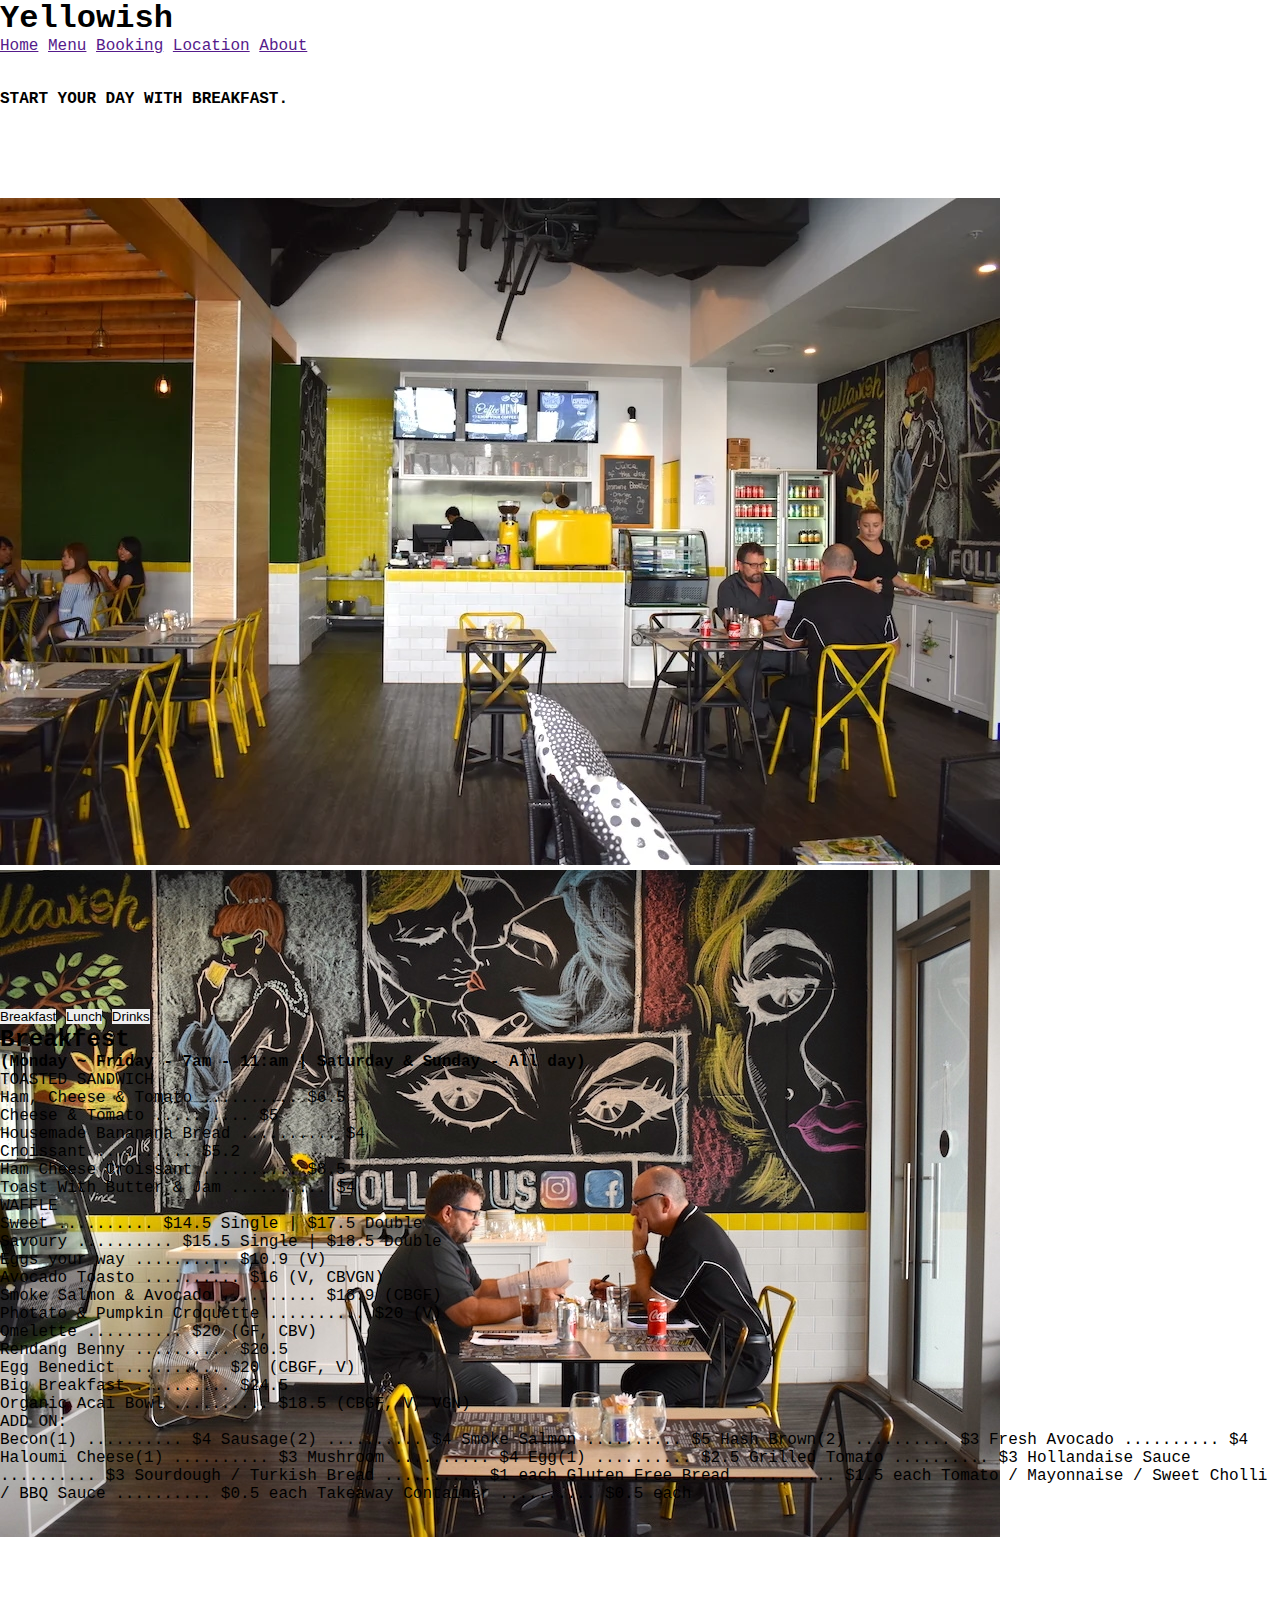
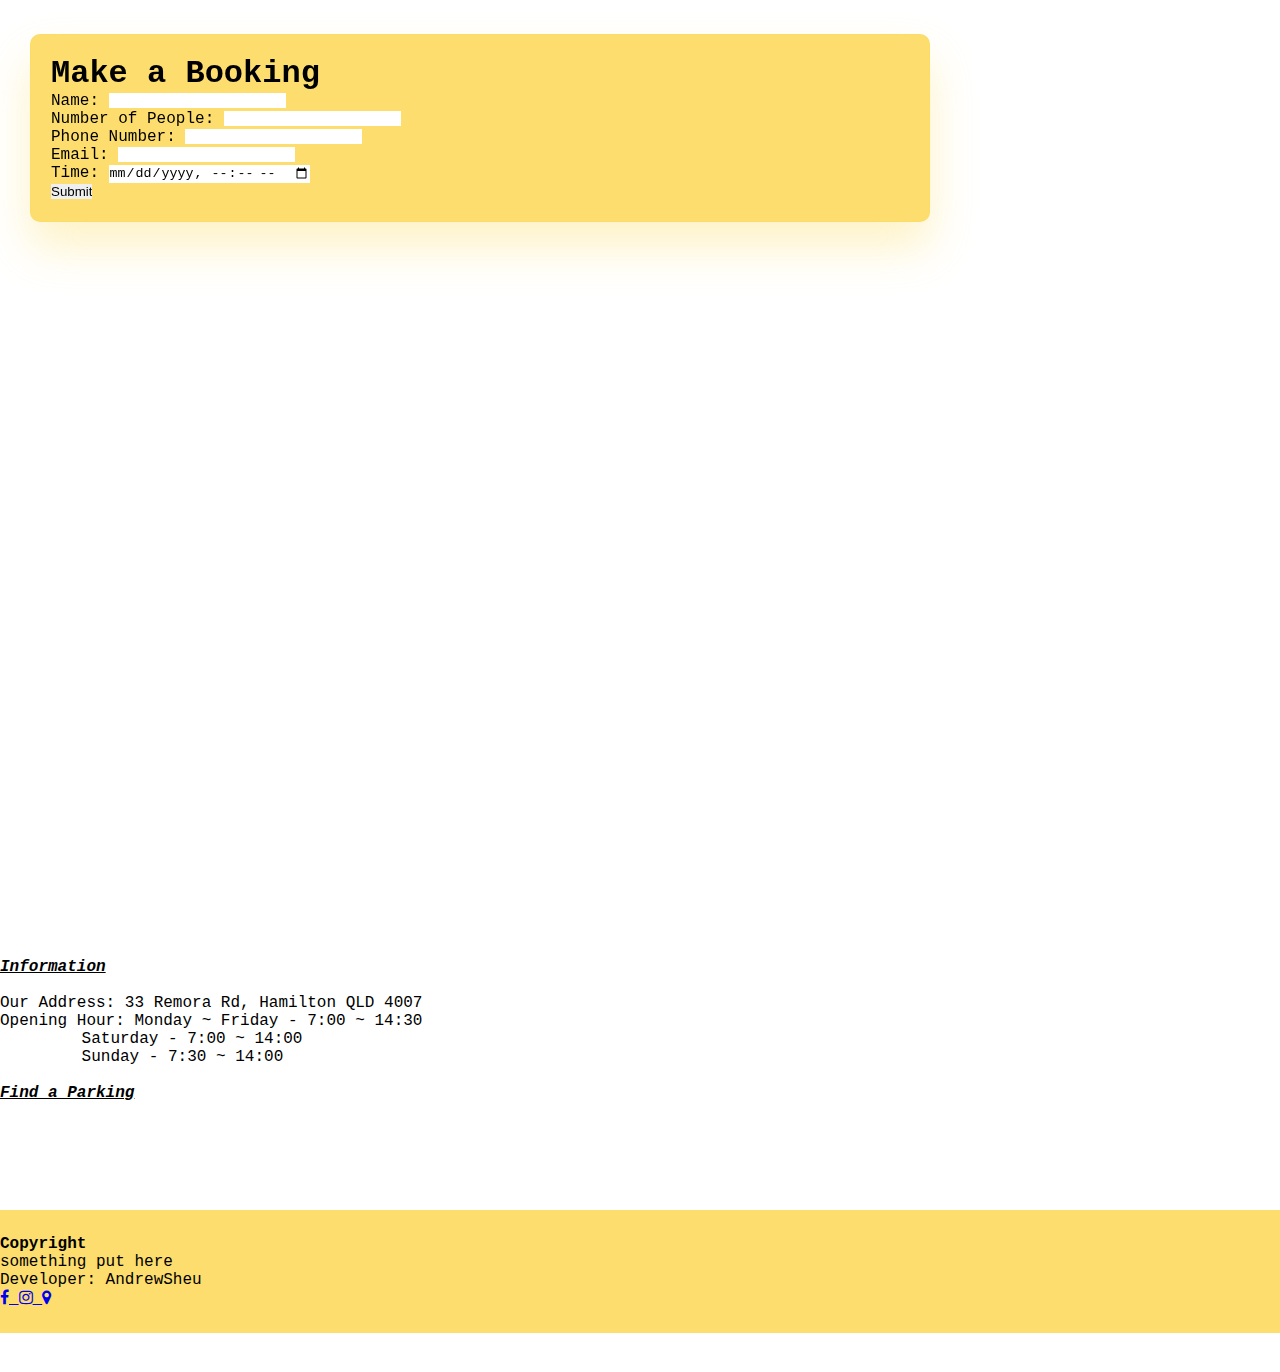
<file: new.html>
<!DOCTYPE html>
<html lang="en">

<head>
    <meta charset="UTF-8">
    <meta http-equiv="X-UA-Compatible" content="IE=edge">
    <meta name="viewport" content="width=device-width, initial-scale=1.0">
    <title>Yellowish Cafe</title>
    <link rel="stylesheet" href="/style.css">
    <link rel="stylesheet" href="/script.js">
    <link rel="preconnect" href="https://fonts.googleapis.com">
    <link rel="preconnect" href="https://fonts.gstatic.com" crossorigin>
    <link href="https://fonts.googleapis.com/css2?family=Caveat&display=swap" rel="stylesheet">
    <link rel="stylesheet" href="https://cdnjs.cloudflare.com/ajax/libs/font-awesome/4.7.0/css/font-awesome.min.css">
</head>

<body>
    <div>
        <header>
            <h1>Yellowish</h1>
            <div class="nav">
                <a href="">Home</a>
                <a href="">Menu</a>
                <a href="">Booking</a>
                <a href="">Location</a>
                <a href="">About</a>
            </div>

        </header>
        <div class="home-word">
            <h4>START YOUR DAY WITH BREAKFAST.</h4>
        </div>

        <div class="content">
            <section class="home">

                <div class="image">
                    <img src="/img/yellowish.webp">
                    <img src="/img/yellowish2.jpg">
                </div>
            </section>

            <section class="menu">
                <div class="choose">
                    <button>Breakfast</button>
                    <button>Lunch</button>
                    <button>Drinks</button>
                </div>
                <div class="breakfest">
                    <h2>Breakfest</h2>
                    <h4>(Monday ~ Friday - 7am - 11:am | Saturday & Sunday - All day)</h4>

                    <div class="left-b">
                        <p>
                            TOASTED SANDWICH <br>
                            Ham, Cheese & Tomato .......... $6.5 <br>
                            Cheese & Tomato .......... $5 <br>

                            Housemade Bananana Bread .......... $4 <br>
                            Croissant .......... $5.2 <br>
                            Ham Cheese Croissant .......... $8.5 <br>
                            Toast With Butter & Jam .......... $4 <br>

                        </p>
                    </div>
                    <div class="right-b">

                    </div>
                    <p>
                        WAFFLE <br>
                        Sweet .......... $14.5 Single | $17.5 Double <br>
                        Savoury .......... $15.5 Single | $18.5 Double <br>

                        Eggs your way .......... $10.9 (V)<br>
                        Avocado Toasto .......... $16 (V, CBVGN)<br>
                        Smoke Salmon & Avocado .......... $18.9 (CBGF)<br>
                        Photato & Pumpkin Croquette .......... $20 (V)<br>
                        Omelette .......... $20 (GF, CBV)<br>
                        Rendang Benny .......... $20.5 <br>
                        Egg Benedict .......... $20 (CBGF, V)<br>
                        Big Breakfast .......... $24.5<br>
                        Organic Acai Bowl .......... $18.5 (CBGF, V, VGN)<br>
                    </p>
                </div>

                <div class="bot-t">
                    ADD ON: <br>
                    Becon(1) .......... $4
                    Sausage(2) .......... $4
                    Smoke Salmon .......... $5
                    Hash Brown(2) .......... $3
                    Fresh Avocado .......... $4
                    Haloumi Cheese(1) .......... $3
                    Mushroom .......... $4
                    Egg(1) .......... $2.5
                    Grilled Tomato .......... $3
                    Hollandaise Sauce .......... $3
                    Sourdough / Turkish Bread .......... $1 each
                    Gluten Free Bread .......... $1.5 each
                    Tomato / Mayonnaise / Sweet Cholli / BBQ Sauce .......... $0.5 each
                    Takeaway Container .......... $0.5 each
                </div>
            </section>

            <section class="booking">
                <form action="" class="booking-form">
                    <h1>Make a Booking</h1>
                    Name:
                    <input type="text" id="booking-name">
                    <br>
                    Number of People:
                    <input type="number" id="booking-number">
                    <br>
                    Phone Number:
                    <input type="phone" id="booking-email">
                    <br>
                    Email:
                    <input type="email" name="" id="booking-email">
                    <br>
                    Time:
                    <input type="datetime-local" name="" id="booking-time">
                    <br>
                    <input type="submit" value="Submit">
                </form>
            </section>

            <section class="location">
                <div class="location-div">
                    <iframe
                        src="https://www.google.com/maps/embed?pb=!1m14!1m8!1m3!1d14163.809670229877!2d153.0711096!3d-27.4395936!3m2!1i1024!2i768!4f13.1!3m3!1m2!1s0x0%3A0x958e471895c4846c!2sYellowish!5e0!3m2!1szh-TW!2sau!4v1658067677060!5m2!1szh-TW!2sau"
                        width="800" height="600" style="border:0;" allowfullscreen="" loading="lazy"
                        referrerpolicy="no-referrer-when-downgrade">
                    </iframe>
                </div>
                <div class="location-word-div">
                    <P>
                    <h4><i><u>Information</u></i></h4><br>
                    Our Address: 33 Remora Rd, Hamilton QLD 4007 <br>
                    Opening Hour: Monday ~ Friday - 7:00 ~ 14:30<br>
                    &emsp;&emsp;&emsp;&emsp;&ensp; Saturday - 7:00 ~ 14:00 <br>
                    &emsp;&emsp;&emsp;&emsp;&ensp; Sunday - 7:30 ~ 14:00 <br>
                    <br>
                    <h4><i><u>Find a Parking</u></i></h4><br>
                    </P>

                </div>


            </section>


            <section class="about">

            </section>

            </section>

            <footer>
                <h4>Copyright</h4>
                <p class="footer_openhour"> something put here</p>
                <p class="footer_name">Developer: AndrewSheu</p>

                <div class="nav-sign">
                    <a href="https://www.facebook.com/yellowishhamilton/">
                        <i class="fa fa-facebook"></i>
                    </a>
                    <a href="https://www.instagram.com/yellowishcafe/">
                        <i class="fa fa-instagram"></i>
                    </a>
                    <a href="https://goo.gl/maps/195J82aKMWFWB5yW7">
                        <i class="fa fa-map-marker "></i>
                    </a>
                </div>

            </footer>
        </div>
</body>

</html>
</file>
<file: style.css>
* {
    margin: 0;
    padding: 0;
    border: 0;
    box-sizing: border-box;
}

body {
    font-family: 'Inconsolata', monospace;
    text-align: left;
    height: auto;
}

header {
    background-color: white;
    width: 100%;
    height: 10vh;
    position: sticky;
    top: 0;
}

.header-container {
    display: flex !important;
    width: 100%;
    height: 10vh;
    padding-right: 25px;
    padding-left: 25px;
    margin-right: auto;
    margin-left: auto;

}

.header-logo {
    position: relative;
    top: 20px;
    left: 20%;
}

.header-menu {
    display: flex !important;
    position: relative;
    left: 20%;
    list-style: none;
    align-items: center;
    font-weight: bold;
}

.header-menu a {
    margin-left: 15px;
    margin-right: 15px;
    color: black;
    font-size: 22px;
}

.header-menu a:hover {
    color: #fdd43f;
}

.header-menu li {
    display: list-item;
    text-align: -webkit-match-parent;
}

.home {
    width: 100%;
    height: 90vh;
    padding-top: 10vh;
}

.home-container1 {
    width: 100%;
}

.home-container2 {
    background-color: #FCDD6E;
    display: flex;
}

.home-container3 {
    display: flex;
    flex: 0 0 40%;
    max-width: 40%;
    flex-direction: column;
    justify-content: center;
    align-items: center;
}

.home-container3 {}

.home-container3 h1 {
    font-size: 46px;
    color: white;
    padding: 15px;
}

.home-container3 h4 {
    font-size: 20px;
    color: white;
    padding: 15px;
}

.home-container3 button {
    font-size: 15px;
    color: white;
    background-color: #FCDD6E;
    border: 4px #ffffff solid;
    padding: 10px 20px;
    display: inline-block;
    border-radius: 8px;
    font-weight: 700;
    transition: all 0.3s;
    cursor: pointer;
}

.home-container3 button:hover {
    color: #FCDD6E;
    background-color: #fff;
}

.home-container4 {
    flex: 0 0 60%;
    max-width: 60%;
}

.home-container4 img {
    height: 70vh;
    max-width: 100%;
    filter: opacity(95%);
}

.home-container5 {}

.home-container6 {
    height: 20vh;
    display: flex;
    flex-wrap: wrap;
    justify-content: center;
    align-items: center;
}

.home-container6 li {
    padding: 20px;
    list-style: none;
    color: white;
    font-size: 30px;
}

.home-container6 a {
    color: #FCDD6E;
    font-size: 35px;
}

.home-container6 a:hover {
    color: black;
    font-size: 45px;
}


/*



*/


.aboutus-container {
    width: 100%;
    padding-top: 10vh;
}

.aboutus-container1 {
    border-top: 5px solid #FCDD6E;

}

.aboutus-container2 {}

.aboutus-container3 {
    display: flex;
    align-items: center;
    justify-content: center;
    padding: 30px;
    flex-direction: row-reverse;

}

.aboutus-container3-1 {
    display: flex;
    align-items: center;
    justify-content: center;
    padding: 30px;
}

.aboutus-container4 {
    box-shadow: 40px 25px #fcdd6ed1;
}

.aboutus-container4 img {
    height: 50vh;
    max-width: 100%;
}

.aboutus-container4 iframe {}

.aboutus-container5 {
    padding-right: 100px;
    padding-left: 130px;
}


.aboutus-container5 h1 {
    font-size: 36px;
    color: #fdd43f;
    padding-bottom: 20px;
}

.aboutus-container5 h3 {
    font-size: 23px;
    color: #fdd43f;
    font-style: italic;
    padding-bottom: 10px;
}

.aboutus-container5 h4 {
    font-size: 20px;
    padding-bottom: 10px;
}

.aboutus-container5 p {
    padding-bottom: 30px;
}


.menu {
    padding-top: 10vh;
}

.menu-container {}

.menu-container1 {
    width: 100%;
    background-color: #FCDD6E;
    min-height: 110vh;
    height: auto;
}

.menu-container2 {
    display: flex;
    align-items: center;
    justify-items: center;
    justify-content: center;
    flex-direction: column;
}

.menu-container3 {}

.menu-container3 h1 {
    font-size: 36px;
    color: white;
    padding: 30px;
}

.menu-container4 {
    display: flex;
    flex-direction: column;
    align-content: center;
    align-items: center;
}

.menu-container4 {}

.menu-container5 {
    padding: 10px;
}

.menu-container5 ul {
    list-style: none;
    display: flex;
    padding: 20px;
}

.menu-container5 li {
    display: flex;
    padding: 10px;
    flex-direction: column;

}


.menu-container5 i {
    color: #fff;
    font-size: 50px;
    background-color: #FCDD6E;
    border: 2px #ffffff solid;
    padding: 10px 20px;
    display: inline-block;
    font-weight: 700;
    transition: all 0.3s;
    cursor: pointer;
}

.menu-container5 i:hover {
    color: #FCDD6E;
    background-color: #fff;
}

.menu-container5 p {
    background-color: #fff;
    color: #FCDD6E;
    width: 100%;
    display: flex;
    justify-content: center;
    align-items: center;
    font-size: 20px;
    font-style: oblique;
}

.menu-container6 {
    display: flex;
    justify-content: center;
    align-items: center;
    width: 100%;
}

.menu-container7 {
    background-color: #fff;
    width: 80%;
    justify-items: center;
    padding: 20px;
}

.menu-container8 {
    background-color: #FCDD6E;
    padding: 20px;
    display: flex;
    flex-direction: wrap;
    width: 100%;
}

.menu-container9 {
    background-color: #fff;
    padding: 20px;
    width: 100%;

}

.menu-container10 {
    background-color: #FCDD6E;
    padding: 20px;
    width: 100%;
}

.menu-container11 {
    padding: 10px;
    width: 100%;
}

.menu-container12 {
    background-color: white;
    padding: 10px;
    width: 100%;
    border: 2px solid #FCDD6E;
}

.booking-main {
    min-height: 100vh;
    height: auto;
    display: flex;
    justify-content: center;
    align-items: center;
}

.booking {
    display: flex;
    width: 100%;
    height: 50vh;
    align-items: center;
}

.booking-pic {
    display: flex;
    justify-content: right;
    align-items: center;
    margin-left: 60px;
    min-width: 50%;
    width: 100%;
    opacity: 85%;
}

form {
    position: relative;
    z-index: 1000;
    width: 100%;
    max-width: 900px;
    padding: 20px;
    background: #fcdd6e;
    box-shadow: 0 25px 45px rgb(253, 212, 63, 0.3);
    border: 1px solid rgb(253, 212, 63, 0.1);
    border-radius: 10px;
    margin: 30px;
}

.booking-container {
    display: flex;
    justify-content: left;
    align-items: center;
    height: auto;
    width: 100%;
}

.booking-container h2 {
    width: 100%;
    text-align: center;
    color: white;
    font-weight: 900;
    font-size: 36px;
    margin-bottom: 20px;
}

.booking-container .row100 {
    position: relative;
    width: 100%;
    display: grid;
    grid-template-columns: repeat(auto-fit, minmax(200px, 1fr));
}

.booking-container .row100 .col {
    position: relative;
    width: 100%;
    padding: 0 10px;
    margin: 30px 0 20px;
}

.booking-container .row100 .col .inputbox {
    position: relative;
    width: 100%;
    height: 40px;
    color: white;
}

.booking-container .row100 .col .inputbox input,
.booking-container .row100 .col .inputbox textarea,
.booking-container .row100 .col .inputbox select {
    position: absolute;
    width: 100%;
    height: 100%;
    background: transparent;
    box-shadow: none;
    border: none;
    outline: none;
    font-size: 15px;
    padding: 0 10px;
    z-index: 1;
    color: black;
}

.booking-container .row100 .col .inputbox .text {
    position: absolute;
    top: 0;
    left: 0;
    line-height: 40px;
    font-size: 18px;
    padding: 0 10px;
    display: block;
    transition: 0.5s;
    pointer-events: none;
}

.date {
    text-align: right;
}

.date:focus {
    text-align: center;
}

.booking-container .row100 .col .inputbox input:focus+.text,
.booking-container .row100 .col .inputbox input:valid+.text,
.booking-container .row100 .col .inputbox textarea:focus+.text,
.booking-container .row100 .col .inputbox textarea:valid+.text,
.booking-container .row100 .col .inputbox select:focus+.text,
.booking-container .row100 .col .inputbox select:valid+.text {
    top: -35px;
    left: -10px;
}

.booking-container .row100 .col .inputbox .line {
    position: absolute;
    bottom: 0;
    display: block;
    width: 100%;
    height: 2px;
    background: #fff;
    transition: 0.5s;
    border-radius: 2px;
    pointer-events: none;
}

.booking-container .row100 .col .inputbox input:focus~.line,
.booking-container .row100 .col .inputbox input:valid~.line {
    height: 100%;
}

.booking-container .row100 .col .inputbox.textarea {
    position: relative;
    width: 100%;
    height: 80px;
    padding: 10px 0;
}

.booking-container .row100 .col .inputbox textarea:focus~.line,
.booking-container .row100 .col .inputbox textarea:valid~.line {
    height: 100%;
}

.booking-container .row100 .col .inputbox select:focus~.line,
.booking-container .row100 .col .inputbox select:valid~.line {
    height: 100%;
}


.booking-container .row100 .col input[type="submit"] {
    border: 2px solid white;
    padding: 10px 40px;
    cursor: pointer;
    background: #FCDD6E;
    color: white;
    font-weight: 600;
    font-size: 18px;
    border-radius: 2px;
}

.booking-container .row100 .col input[type="submit"]:hover {
    background: white;
    color: black;
}

.contactus {
    height: 60vh;
}

.contactus-conatiner {
    background-color: #FCDD6E;
    height: 50vh;
    display: flex;
    justify-content: center;
    align-items: center;
}

.left-contactus-container {
    width: 30%;
    height: 60%;
    border-radius: 3px;
    margin: 30px;
}

.right-contactus-container {
    width: 20%;
    height: 30%;
    background-color: #fff;
    margin: 30px;
}



footer {
    background-color: #FCDD6E;
    margin-top: 10vh;
    padding: 25px 0px;
}

.container {
    padding-right: 15px;
    padding-left: 15px;
    margin-right: auto;
    margin-left: auto;
}

.footer-container1 {
    display: flex;
    align-items: center;
    justify-content: center;
    justify-content: space-around;
}

.footer-container2 {
    display: flex;
    flex-wrap: wrap;
    justify-content: center;
    align-items: center;
}

.footer-container2 li {
    padding: 20px;
    list-style: none;
    color: white;
    font-size: 30px;
}

.footer-container3 a {
    color: black;
    font-size: 35px;

}

.footer-container3 a:hover {
    color: white;
}

.footer-container3 {
    display: flex;
}

.footer-container4 {
    color: #fff;
    padding: 20px;
    font-size: 26px;
}

.footer-container5 {
    font-size: 20px;
    color: black;
    padding: 20px;
    justify-content: right;
}



.varrow {
    position: absolute;
    top: 50%;
    transform: translateY(-25px);
    left: 30px;
    width: 50px;
    height: 50px;
    background-color: #fb5849;
    border: 0 none;
    line-height: 44px;
    border-radius: 50%;
    text-align: center;
    font-size: 36px;
    font-family: 'FontAwesome';
    color: #FFF;
    z-index: 5;
    outline: none;
    opacity: 0.3;
    transition: all .3s;
}
</file>
